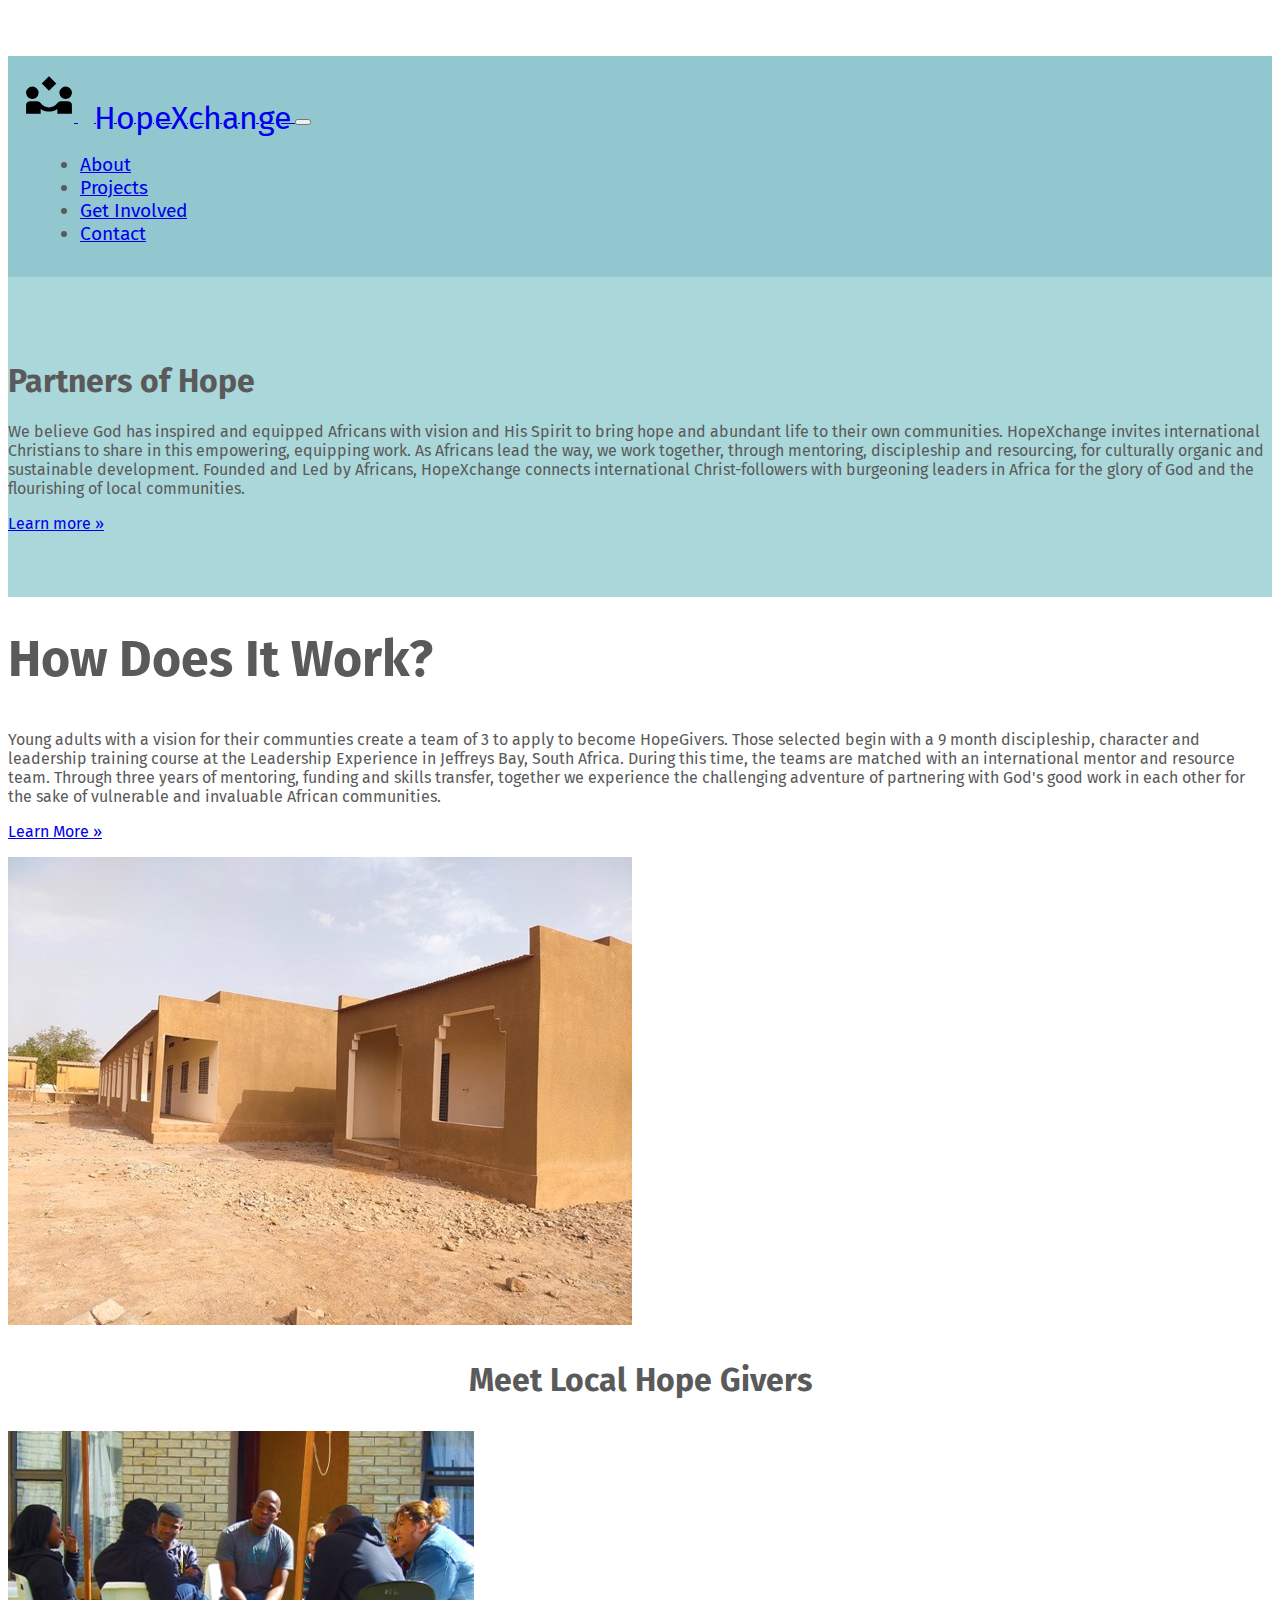
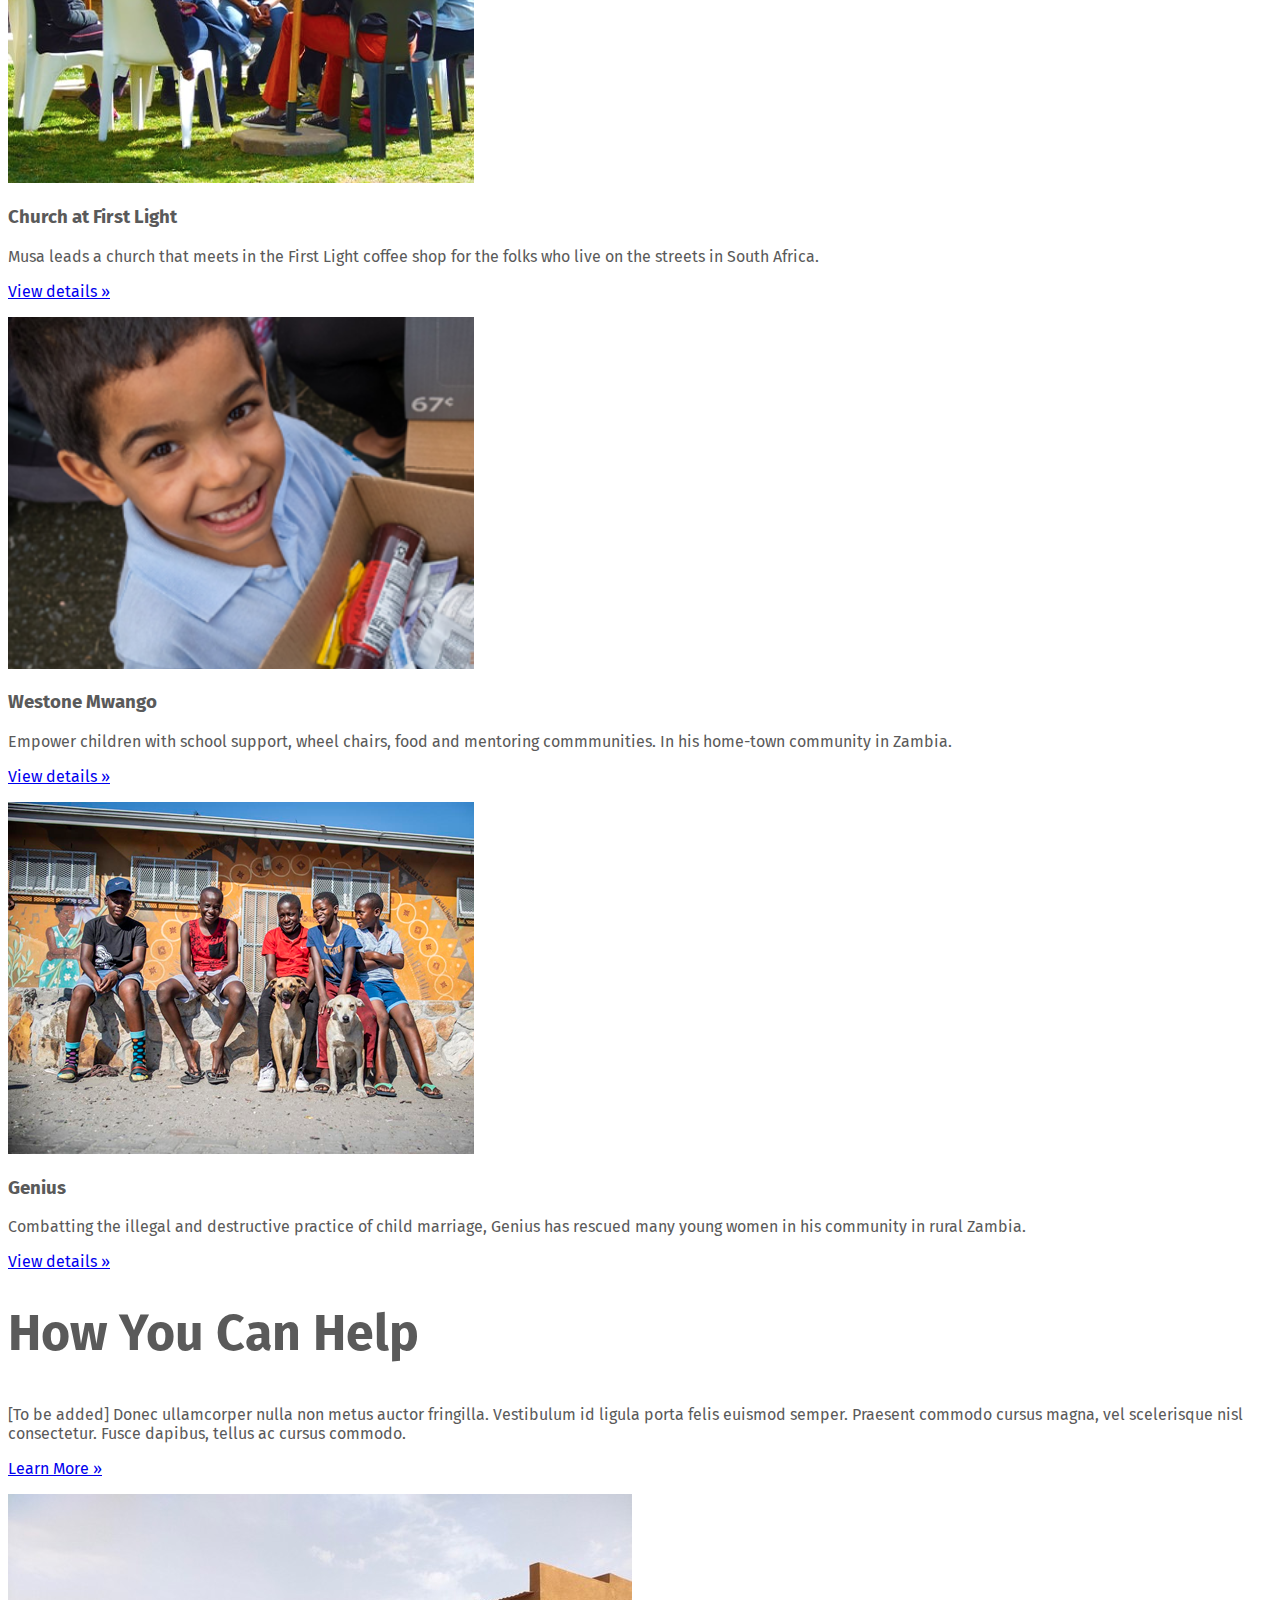
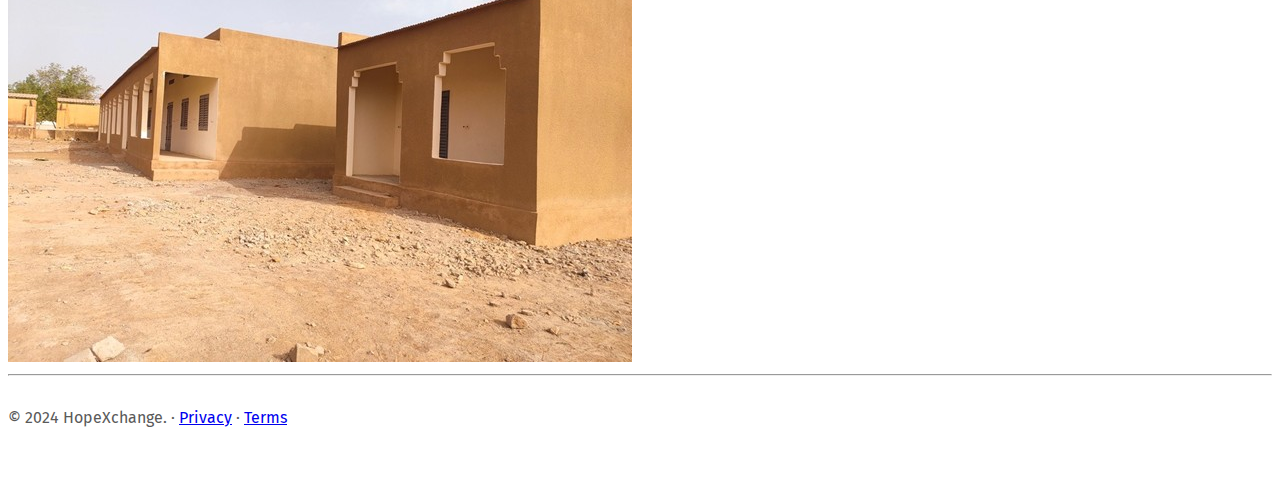
<file: index.html>
<!doctype html>
<html lang="en">
  <head>
    <meta charset="utf-8">
    <meta name="viewport" content="width=device-width, initial-scale=1, shrink-to-fit=no">
    <meta name="description" content="">
    <title>HopeXchange</title>

    <link href="https://cdn.jsdelivr.net/npm/bootstrap@5.3.2/dist/css/bootstrap.min.css" rel="stylesheet" integrity="sha384-T3c6CoIi6uLrA9TneNEoa7RxnatzjcDSCmG1MXxSR1GAsXEV/Dwwykc2MPK8M2HN" crossorigin="anonymous">

    <!-- Custom styles for this template -->
    <link href="style.css" rel="stylesheet">

	<link rel="preconnect" href="https://fonts.googleapis.com">
	<link rel="preconnect" href="https://fonts.gstatic.com" crossorigin>
	<link href="https://fonts.googleapis.com/css2?family=Fira+Sans:wght@300&display=swap" rel="stylesheet">

  </head>
  <body>

    <header>
      <nav class="navbar navbar-expand-md fixed-top">
        <a class="navbar-brand" href="#">
          <img width="50px" src="partner_exchange.svg" alt="Logo" />
          <span class="logo">HopeXchange</span>
        </a>
        <button class="navbar-toggler" type="button" data-bs-toggle="collapse" data-bs-target="#navbarCollapse" aria-controls="navbarCollapse" aria-expanded="false" aria-label="Toggle navigation">
          <span class="navbar-toggler-icon"></span>
        </button>
        
		<div class="collapse navbar-collapse justify-content-end" id="navbarCollapse">
		  <ul class="navbar-nav mr-auto">
            <li class="nav-item ">
              <a class="nav-link" href="about.html">About</a>
            </li>
			<li class="nav-item ">
              <a class="nav-link" href="projects.html">Projects</a>
            </li>
            <li class="nav-item">
              <a class="nav-link" href="partner.html">Get Involved</a>
            </li>
            <li class="nav-item">
              <a class="nav-link" href="contact.html">Contact</a>
            </li>
          </ul>
        </div>
      </nav>
    </header>

    <main>
	
      <section id="mission">
        <div class="container">
          <h1 class="display-3">Partners of Hope</h1>
          <p class="lead">We believe God has inspired and equipped Africans with vision and His Spirit to bring hope and abundant life to their own communities. HopeXchange invites international Christians to share in this empowering, equipping work. As Africans lead the way, we work together, through mentoring, discipleship and resourcing, for culturally organic and sustainable development. Founded and Led by Africans, HopeXchange connects international Christ-followers with burgeoning leaders in Africa for the glory of God and the flourishing of local communities. </p>

          <p><a class="btn btn-info btn-lg" href="about.html#aboutus" role="button">Learn more &raquo;</a></p>
        </div>
      </section>


      <section id="process">
        <div class="container">
            <div class="row featurette">
                <div class="col-md-7">

                <h2 class="featurette-heading">How Does It Work? </h2>
                <p class="lead">Young adults with a vision for their communties create a team of 3 to apply to become HopeGivers. Those selected begin with a 9 month discipleship, character and leadership training course at the Leadership Experience in Jeffreys Bay, South Africa. During this time, the teams are matched with an international mentor and resource team. Through three years of mentoring, funding and skills transfer, together we experience the challenging adventure of partnering with God's good work in each other for the sake of vulnerable and invaluable African communities. </p>


                <p><a class="btn btn-info" href="about.html#aboutprogram" role="button">Learn More &raquo;</a></p>
                </div>
                <div class="col-md-5">
                <img class="featurette-image img-fluid mx-auto" src="f1.jpg" alt="feature image">
                </div>
            </div>
            
        </div>
      </section>
	  
	  
      <section id="programs">
        <div class="container">
          <div class="heading">
            <h1>Meet Local Hope Givers</h1>

          </div>
         
          <div class="row">
            <div class="col-lg-4">
              <div class="card">
                <img class="card-img-top" src="card1.png" alt="Card image cap">
                <div class="card-body">
                  <h3 class="card-title">Church at First Light</h3>
                  <p>Musa leads a church that meets in the First Light coffee shop for the folks who live on the streets in South Africa.</p>
                  <p><a class="btn btn-info" href="projects.html" role="button">View details &raquo;</a></p>
                </div>
              </div>
            </div>

              <div class="col-lg-4">
                <div class="card">
                  <img class="card-img-top" src="card2.png" alt="Card image cap">
                  <div class="card-body">
                    <h3 class="card-title">Westone Mwango</h3>
                    <p>Empower children with school support, wheel chairs, food and mentoring commmunities. In his home-town community in Zambia. </p>
                    <p><a class="btn btn-info" href="projects.html" role="button">View details &raquo;</a></p>
                  </div>
                </div>
              </div>


                <div class="col-lg-4">
                  <div class="card">
                    <img class="card-img-top" src="card3.png" alt="Card image cap">
                    <div class="card-body">
                      <h3 class="card-title">Genius</h3>
                      <p>Combatting the illegal and destructive practice of child marriage, Genius has rescued many young women in his community in rural Zambia.</p>
                      <p><a class="btn btn-info" href="projects.html" role="button">View details &raquo;</a></p>
                    </div>
                  </div>
                </div>  
          </div><!-- /.row -->
          
        </div>
      </section>

     
      <section id="help">
            <div class="container">
                <div class="row featurette">
                    <div class="col-md-7 order-md-2">
                        <h2 class="featurette-heading">How You Can Help</h2>
                        <p class="lead">[To be added] Donec ullamcorper nulla non metus auctor fringilla. Vestibulum id ligula porta felis euismod semper. Praesent commodo cursus magna, vel scelerisque nisl consectetur. Fusce dapibus, tellus ac cursus commodo.</p>
                        <p><a class="btn btn-info" href="partner.html" role="button">Learn More &raquo;</a></p>
                    </div>
                    <div class="col-md-5 order-md-1">
                        <img class="featurette-image img-fluid mx-auto" src="f1.jpg" alt="placeholder image">
                    </div>
                </div>
                <hr>
            </div>
        </section>


    </main>

      <!-- FOOTER -->
    <footer class="container">
        <p>&copy; 2024 HopeXchange. &middot; <a href="#">Privacy</a> &middot; <a href="#">Terms</a></p>
    </footer>
    <script src="https://cdn.jsdelivr.net/npm/bootstrap@5.3.2/dist/js/bootstrap.bundle.min.js" integrity="sha384-C6RzsynM9kWDrMNeT87bh95OGNyZPhcTNXj1NW7RuBCsyN/o0jlpcV8Qyq46cDfL" crossorigin="anonymous"></script>
  </body>
</html>
</file>
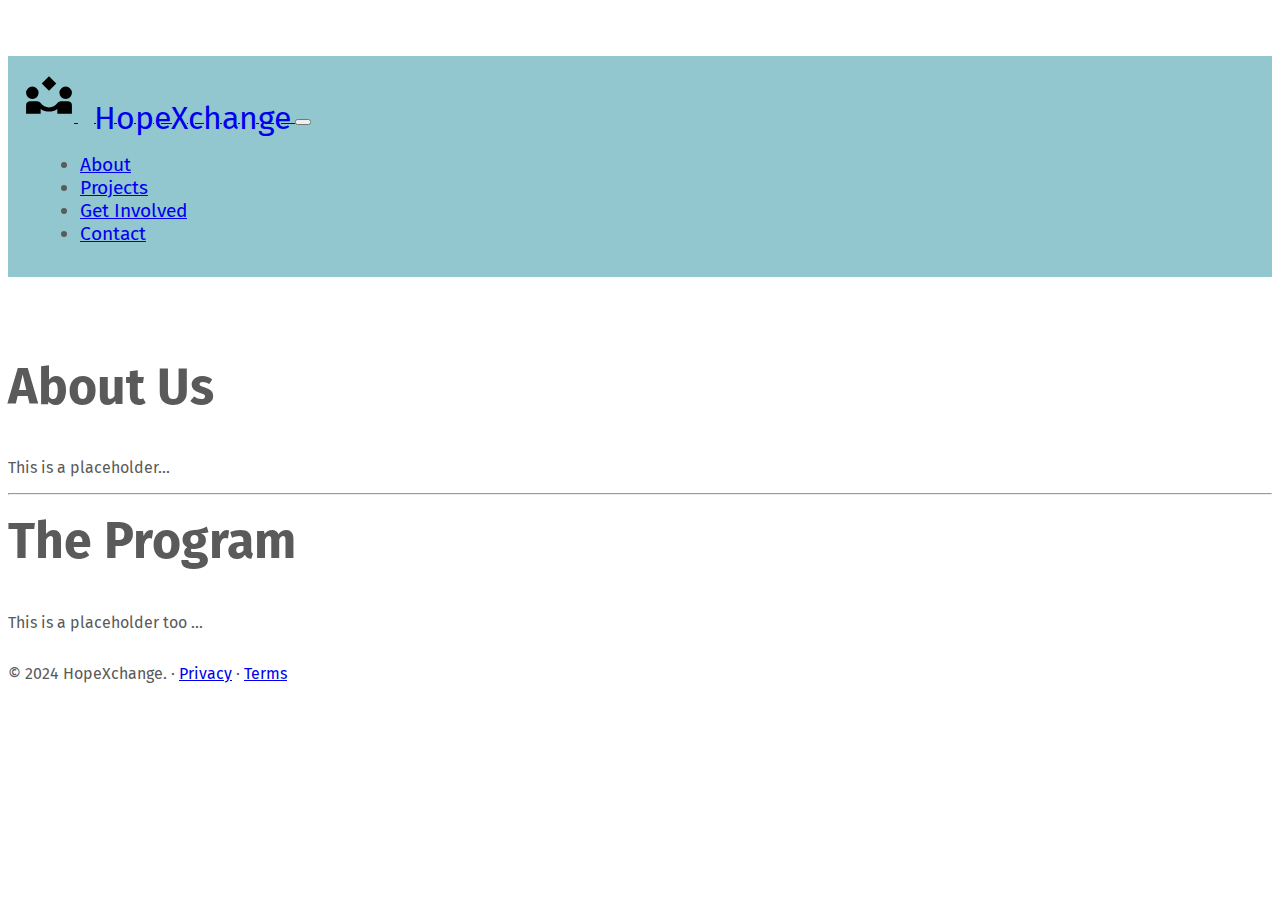
<file: about.html>
<!doctype html>
<html lang="en">
  <head>
    <meta charset="utf-8">
    <meta name="viewport" content="width=device-width, initial-scale=1, shrink-to-fit=no">
    <meta name="description" content="">
    <title>HopeXchange</title>

    <link href="https://cdn.jsdelivr.net/npm/bootstrap@5.3.2/dist/css/bootstrap.min.css" rel="stylesheet" integrity="sha384-T3c6CoIi6uLrA9TneNEoa7RxnatzjcDSCmG1MXxSR1GAsXEV/Dwwykc2MPK8M2HN" crossorigin="anonymous">

    <!-- Custom styles for this template -->
    <link href="style.css" rel="stylesheet">

	<link rel="preconnect" href="https://fonts.googleapis.com">
	<link rel="preconnect" href="https://fonts.gstatic.com" crossorigin>
	<link href="https://fonts.googleapis.com/css2?family=Fira+Sans:wght@300&display=swap" rel="stylesheet">

  </head>
  <body>

    <header>
      <nav class="navbar navbar-expand-md fixed-top">
        <a class="navbar-brand" href="index.html">
          <img width="50px" src="partner_exchange.svg" alt="Logo" />
          <span class="logo">HopeXchange</span>
        </a>
        <button class="navbar-toggler" type="button" data-bs-toggle="collapse" data-bs-target="#navbarCollapse" aria-controls="navbarCollapse" aria-expanded="false" aria-label="Toggle navigation">
          <span class="navbar-toggler-icon"></span>
        </button>
        
		<div class="collapse navbar-collapse justify-content-end" id="navbarCollapse">
		  <ul class="navbar-nav mr-auto">
            <li class="nav-item ">
              <a class="nav-link" href="about.html">About</a>
            </li>
			<li class="nav-item ">
              <a class="nav-link" href="#">Projects</a>
            </li>
            <li class="nav-item">
              <a class="nav-link" href="#">Get Involved</a>
            </li>
            <li class="nav-item">
              <a class="nav-link" href="#">Contact</a>
            </li>
          </ul>
        </div>
      </nav>
    </header>

    <main>
 
      <section id="about">
        <div class="container">
            <div class="row featurette">
                <div class="col" id="aboutus">

                <h2 class="featurette-heading">About Us </h2>
                <p class="lead"> This is a placeholder... </p>

                </div>
            </div>
            <hr>
			<div class="row featurette" id="aboutprogram">
                <div class="col">

                <h2 class="featurette-heading">The Program </h2>
                <p class="lead"> This is a placeholder too ... </p>

                </div>
            </div>
        </div>
      </section>
     



    </main>

      <!-- FOOTER -->
    <footer class="container">
        <p>&copy; 2024 HopeXchange. &middot; <a href="#">Privacy</a> &middot; <a href="#">Terms</a></p>
    </footer>
    <script src="https://cdn.jsdelivr.net/npm/bootstrap@5.3.2/dist/js/bootstrap.bundle.min.js" integrity="sha384-C6RzsynM9kWDrMNeT87bh95OGNyZPhcTNXj1NW7RuBCsyN/o0jlpcV8Qyq46cDfL" crossorigin="anonymous"></script>
  </body>
</html>
</file>
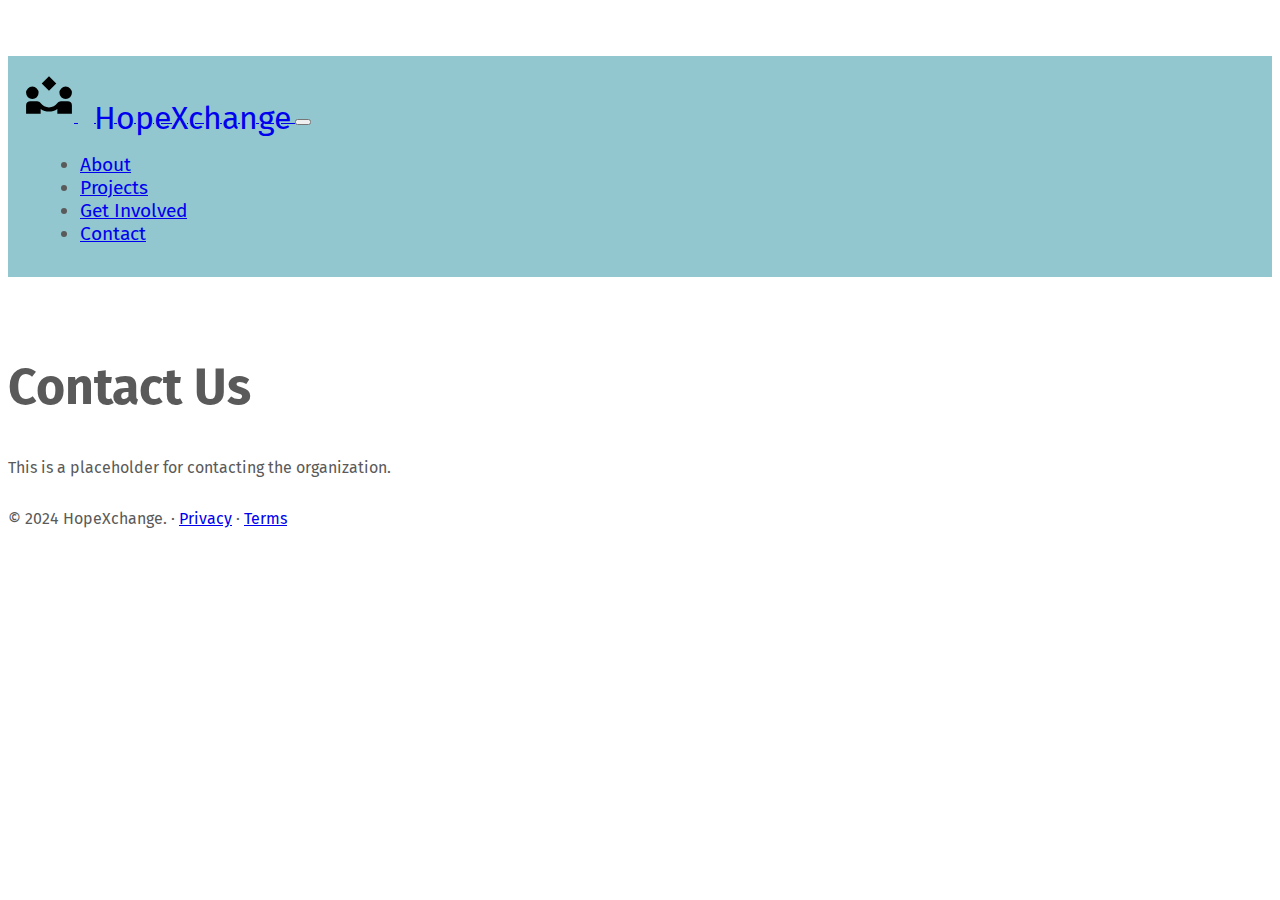
<file: contact.html>
<!doctype html>
<html lang="en">
  <head>
    <meta charset="utf-8">
    <meta name="viewport" content="width=device-width, initial-scale=1, shrink-to-fit=no">
    <meta name="description" content="">
    <title>HopeXchange</title>

    <link href="https://cdn.jsdelivr.net/npm/bootstrap@5.3.2/dist/css/bootstrap.min.css" rel="stylesheet" integrity="sha384-T3c6CoIi6uLrA9TneNEoa7RxnatzjcDSCmG1MXxSR1GAsXEV/Dwwykc2MPK8M2HN" crossorigin="anonymous">

    <!-- Custom styles for this template -->
    <link href="style.css" rel="stylesheet">

	<link rel="preconnect" href="https://fonts.googleapis.com">
	<link rel="preconnect" href="https://fonts.gstatic.com" crossorigin>
	<link href="https://fonts.googleapis.com/css2?family=Fira+Sans:wght@300&display=swap" rel="stylesheet">

  </head>
  <body>

    <header>
      <nav class="navbar navbar-expand-md fixed-top">
        <a class="navbar-brand" href="index.html">
          <img width="50px" src="partner_exchange.svg" alt="Logo" />
          <span class="logo">HopeXchange</span>
        </a>
        <button class="navbar-toggler" type="button" data-bs-toggle="collapse" data-bs-target="#navbarCollapse" aria-controls="navbarCollapse" aria-expanded="false" aria-label="Toggle navigation">
          <span class="navbar-toggler-icon"></span>
        </button>
        
		<div class="collapse navbar-collapse justify-content-end" id="navbarCollapse">
		  <ul class="navbar-nav mr-auto">
            <li class="nav-item ">
              <a class="nav-link" href="about.html">About</a>
            </li>
			<li class="nav-item ">
              <a class="nav-link" href="projects.html">Projects</a>
            </li>
            <li class="nav-item">
              <a class="nav-link" href="partner.html">Get Involved</a>
            </li>
            <li class="nav-item">
              <a class="nav-link" href="contact.html">Contact</a>
            </li>
          </ul>
        </div>
      </nav>
    </header>

    <main>
 
      <section id="project" class="generic">
        <div class="container">
            <div class="row featurette">
                <div class="col">

                <h2 class="featurette-heading">Contact Us</h2>
                <p class="lead"> This is a placeholder for contacting the organization. </p>

                </div>
            </div>
            
        </div>
      </section>
     



    </main>

      <!-- FOOTER -->
    <footer class="container">
        <p>&copy; 2024 HopeXchange. &middot; <a href="#">Privacy</a> &middot; <a href="#">Terms</a></p>
    </footer>
    <script src="https://cdn.jsdelivr.net/npm/bootstrap@5.3.2/dist/js/bootstrap.bundle.min.js" integrity="sha384-C6RzsynM9kWDrMNeT87bh95OGNyZPhcTNXj1NW7RuBCsyN/o0jlpcV8Qyq46cDfL" crossorigin="anonymous"></script>
  </body>
</html>
</file>
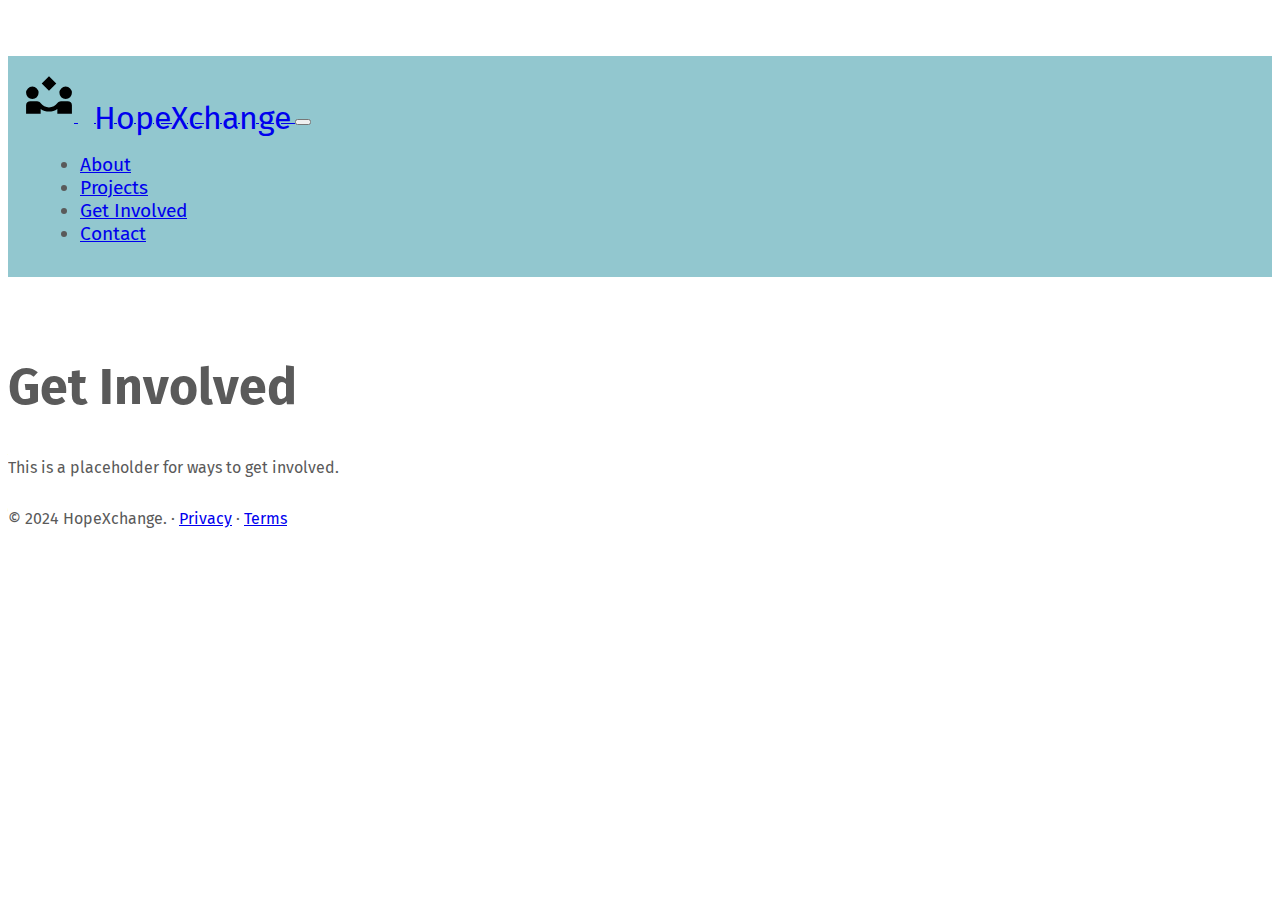
<file: partner.html>
<!doctype html>
<html lang="en">
  <head>
    <meta charset="utf-8">
    <meta name="viewport" content="width=device-width, initial-scale=1, shrink-to-fit=no">
    <meta name="description" content="">
    <title>HopeXchange</title>

    <link href="https://cdn.jsdelivr.net/npm/bootstrap@5.3.2/dist/css/bootstrap.min.css" rel="stylesheet" integrity="sha384-T3c6CoIi6uLrA9TneNEoa7RxnatzjcDSCmG1MXxSR1GAsXEV/Dwwykc2MPK8M2HN" crossorigin="anonymous">

    <!-- Custom styles for this template -->
    <link href="style.css" rel="stylesheet">

	<link rel="preconnect" href="https://fonts.googleapis.com">
	<link rel="preconnect" href="https://fonts.gstatic.com" crossorigin>
	<link href="https://fonts.googleapis.com/css2?family=Fira+Sans:wght@300&display=swap" rel="stylesheet">

  </head>
  <body>

    <header>
      <nav class="navbar navbar-expand-md fixed-top">
        <a class="navbar-brand" href="index.html">
          <img width="50px" src="partner_exchange.svg" alt="Logo" />
          <span class="logo">HopeXchange</span>
        </a>
        <button class="navbar-toggler" type="button" data-bs-toggle="collapse" data-bs-target="#navbarCollapse" aria-controls="navbarCollapse" aria-expanded="false" aria-label="Toggle navigation">
          <span class="navbar-toggler-icon"></span>
        </button>
        
		<div class="collapse navbar-collapse justify-content-end" id="navbarCollapse">
		  <ul class="navbar-nav mr-auto">
            <li class="nav-item ">
              <a class="nav-link" href="about.html">About</a>
            </li>
			<li class="nav-item ">
              <a class="nav-link" href="projects.html">Projects</a>
            </li>
            <li class="nav-item">
              <a class="nav-link" href="partner.html">Get Involved</a>
            </li>
            <li class="nav-item">
              <a class="nav-link" href="contact.html">Contact</a>
            </li>
          </ul>
        </div>
      </nav>
    </header>

    <main>
 
      <section id="project" class="generic">
        <div class="container">
            <div class="row featurette">
                <div class="col">

                <h2 class="featurette-heading">Get Involved </h2>
                <p class="lead"> This is a placeholder for ways to get involved. </p>

                </div>
            </div>
            
        </div>
      </section>
     



    </main>

      <!-- FOOTER -->
    <footer class="container">
        <p>&copy; 2024 HopeXchange. &middot; <a href="#">Privacy</a> &middot; <a href="#">Terms</a></p>
    </footer>
    <script src="https://cdn.jsdelivr.net/npm/bootstrap@5.3.2/dist/js/bootstrap.bundle.min.js" integrity="sha384-C6RzsynM9kWDrMNeT87bh95OGNyZPhcTNXj1NW7RuBCsyN/o0jlpcV8Qyq46cDfL" crossorigin="anonymous"></script>
  </body>
</html>
</file>
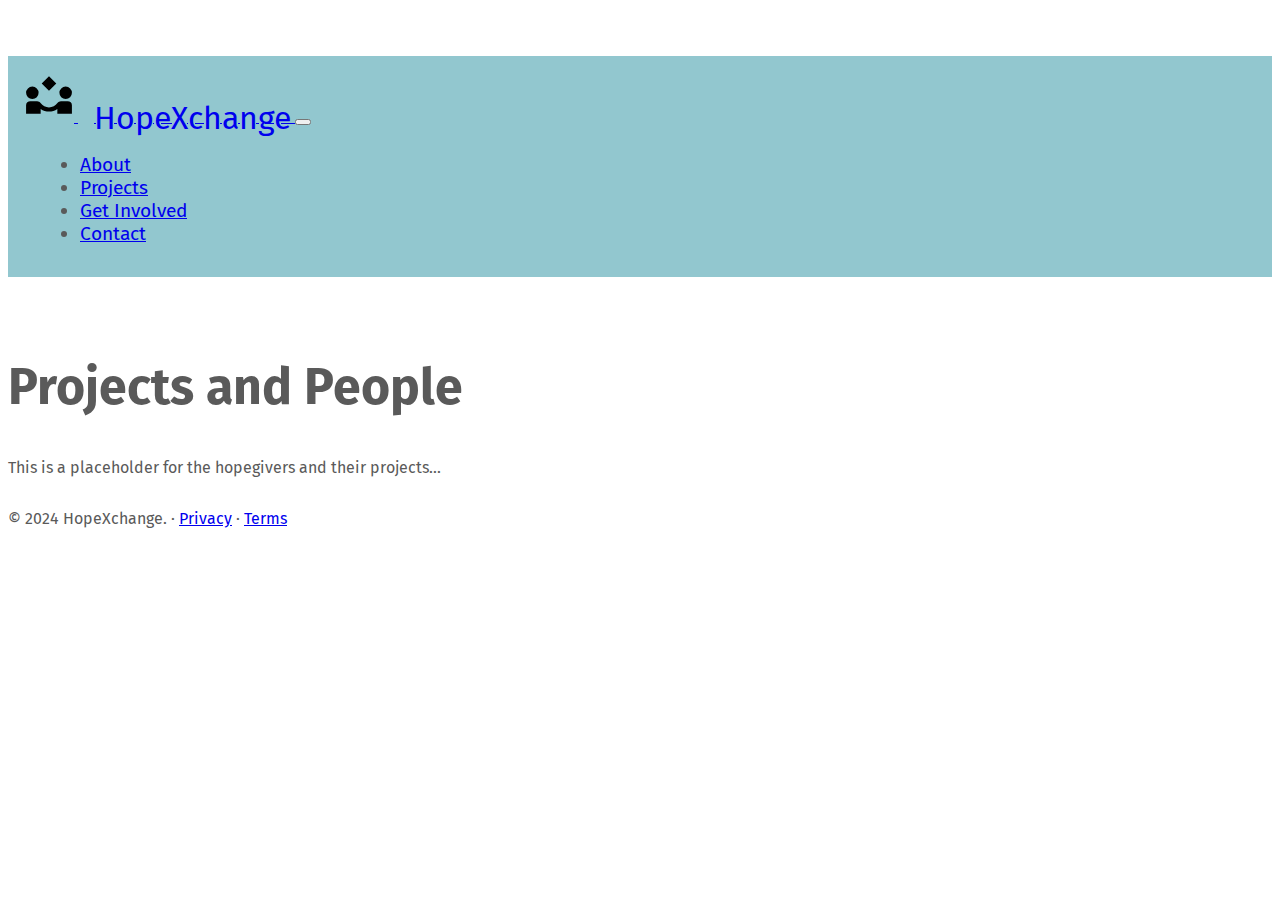
<file: projects.html>
<!doctype html>
<html lang="en">
  <head>
    <meta charset="utf-8">
    <meta name="viewport" content="width=device-width, initial-scale=1, shrink-to-fit=no">
    <meta name="description" content="">
    <title>HopeXchange</title>

    <link href="https://cdn.jsdelivr.net/npm/bootstrap@5.3.2/dist/css/bootstrap.min.css" rel="stylesheet" integrity="sha384-T3c6CoIi6uLrA9TneNEoa7RxnatzjcDSCmG1MXxSR1GAsXEV/Dwwykc2MPK8M2HN" crossorigin="anonymous">

    <!-- Custom styles for this template -->
    <link href="style.css" rel="stylesheet">

	<link rel="preconnect" href="https://fonts.googleapis.com">
	<link rel="preconnect" href="https://fonts.gstatic.com" crossorigin>
	<link href="https://fonts.googleapis.com/css2?family=Fira+Sans:wght@300&display=swap" rel="stylesheet">

  </head>
  <body>

    <header>
      <nav class="navbar navbar-expand-md fixed-top">
        <a class="navbar-brand" href="index.html">
          <img width="50px" src="partner_exchange.svg" alt="Logo" />
          <span class="logo">HopeXchange</span>
        </a>
        <button class="navbar-toggler" type="button" data-bs-toggle="collapse" data-bs-target="#navbarCollapse" aria-controls="navbarCollapse" aria-expanded="false" aria-label="Toggle navigation">
          <span class="navbar-toggler-icon"></span>
        </button>
        
		<div class="collapse navbar-collapse justify-content-end" id="navbarCollapse">
		  <ul class="navbar-nav mr-auto">
            <li class="nav-item ">
              <a class="nav-link" href="about.html">About</a>
            </li>
			<li class="nav-item ">
              <a class="nav-link" href="projects.html">Projects</a>
            </li>
            <li class="nav-item">
              <a class="nav-link" href="partner.html">Get Involved</a>
            </li>
            <li class="nav-item">
              <a class="nav-link" href="contact.html">Contact</a>
            </li>
          </ul>
        </div>
      </nav>
    </header>

    <main>
 
      <section id="project" class="generic">
        <div class="container">
            <div class="row featurette">
                <div class="col">

                <h2 class="featurette-heading">Projects and People </h2>
                <p class="lead"> This is a placeholder for the hopegivers and their projects... </p>

                </div>
            </div>
            
        </div>
      </section>
     



    </main>

      <!-- FOOTER -->
    <footer class="container">
        <p>&copy; 2024 HopeXchange. &middot; <a href="#">Privacy</a> &middot; <a href="#">Terms</a></p>
    </footer>
    <script src="https://cdn.jsdelivr.net/npm/bootstrap@5.3.2/dist/js/bootstrap.bundle.min.js" integrity="sha384-C6RzsynM9kWDrMNeT87bh95OGNyZPhcTNXj1NW7RuBCsyN/o0jlpcV8Qyq46cDfL" crossorigin="anonymous"></script>
  </body>
</html>
</file>
<file: style.css>
body {
    padding-top: 3rem;
    padding-bottom: 3rem;
    color: #5a5a5a;
	font-family: 'Fira Sans', sans-serif;
  }

  .navbar {
    padding: 1rem;
    background-color: #92C7CF;
  }
  
  .nav-item {
    font-size: 1.2rem;
    margin-left: 1rem;
  }
  
  #navbarCollapse {
    margin-right: 3rem;
  }
   
  .logo {
    font-size: 2rem;
    vertical-align:middle;
    margin-left: 16px;
  }


  .heading {
    text-align: center;
    margin: 2rem;
  }

  
  #mission {
    padding-top: 4rem;
	padding-bottom: 3rem;
    margin-bottom: 2rem;
    background-color: #AAD7D9;
  }
  

  #process {
    /*background-color: #FBF9F1;*/
    margin-top: 2rem;
    margin-bottom: 2rem;
    /* padding: 4rem; */
  }

  #about {
    /*background-color: #FBF9F1;*/
    margin-top: 2rem;
    margin-bottom: 2rem;
    padding-top: 2rem; 
  }
  
  #help {
    margin-top: 2rem;
    margin-bottom: 2rem;
    /* padding: 4rem; */
  }
  
  .generic /*section*/
  {
	  margin-top: 2rem;
	  margin-bottom: 2rem;
      padding-top: 2rem; 
  }
  
  /* RESPONSIVE CSS
  -------------------------------------------------- */
  
  @media (min-width: 40em) {
  
    .featurette-heading {
      font-size: 50px;
    }
  }
  
  @media (min-width: 62em) {
    .featurette-heading {
      margin-top: 1rem;
    }
  }
</file>
